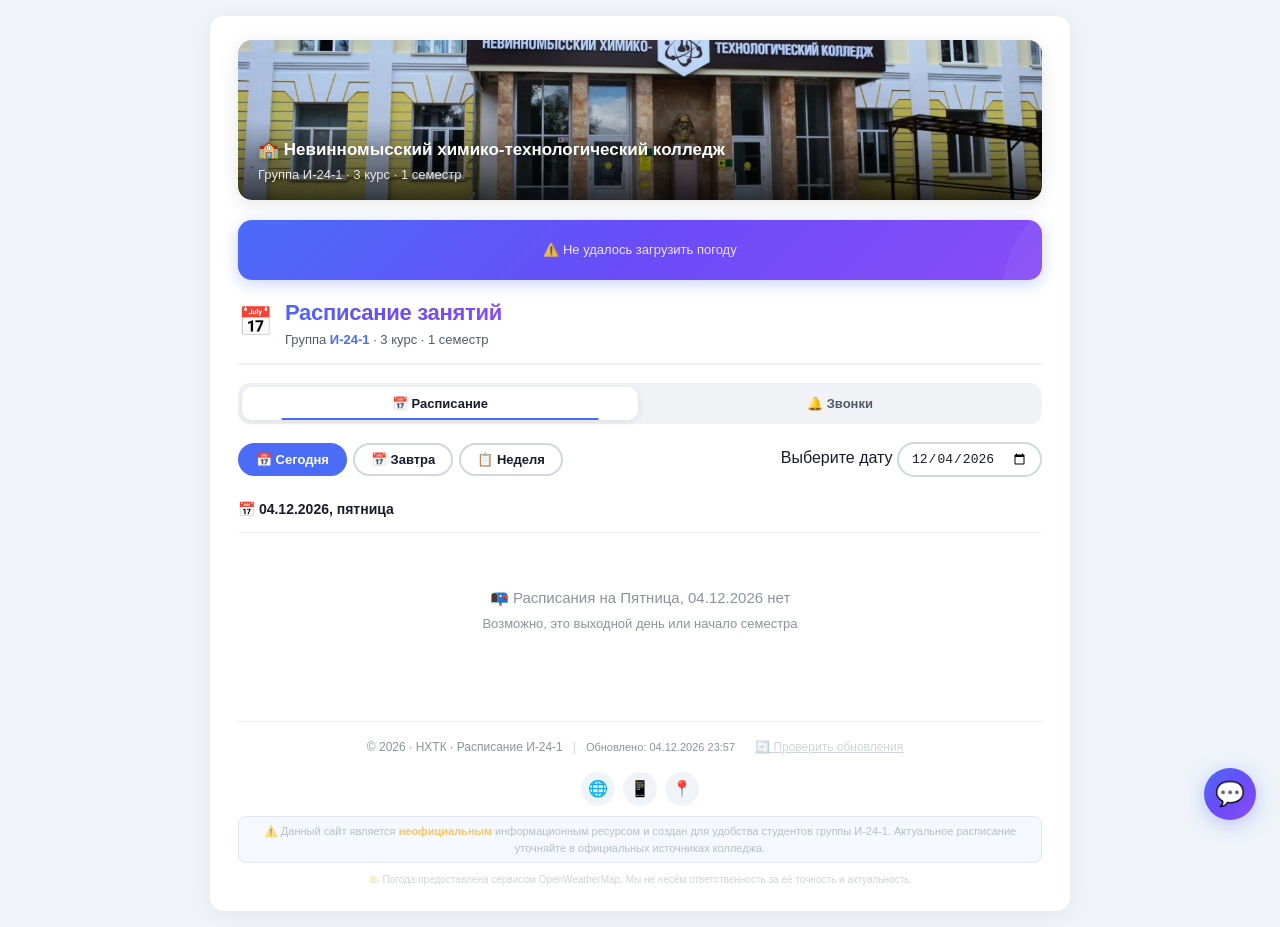
<file: index.html>
<!DOCTYPE html>
<html lang="ru">
<head>
    <meta charset="UTF-8">
    <meta name="viewport" content="width=device-width, initial-scale=1.0, maximum-scale=1.5, user-scalable=yes">
    <title>📅 Расписание И-24-1</title>
    <meta name="description" content="Актуальное расписание занятий для группы И-24-1">
    
    <meta http-equiv="Content-Security-Policy" content="upgrade-insecure-requests">
    
    <!-- ===== PWA ===== -->
    <link rel="manifest" href="manifest.json">
    <meta name="mobile-web-app-capable" content="yes">
    <meta name="apple-mobile-web-app-capable" content="yes">
    <meta name="apple-mobile-web-app-status-bar-style" content="black-translucent">
    <meta name="apple-mobile-web-app-title" content="Расписание И-24-1">
    <link rel="apple-touch-icon" href="logo.png">
    <meta name="theme-color" content="#4a6cf7">
    
    <style>
        /* ============================================
           ВСЕ СТИЛИ
           ============================================ */
        * {
            margin: 0;
            padding: 0;
            box-sizing: border-box;
        }

        :root {
            --primary: #4a6cf7;
            --primary-dark: #3a56d4;
            --primary-light: #eef3ff;
            --primary-gradient: linear-gradient(135deg, #4a6cf7 0%, #6a4cf7 50%, #8a4cf7 100%);
            --bg: #f0f4f9;
            --white: #ffffff;
            --text: #1a1a2e;
            --text-secondary: #4f5b69;
            --text-muted: #8b949e;
            --border: #d0d7de;
            --shadow: 0 4px 20px rgba(0, 0, 0, 0.06);
            --shadow-hover: 0 8px 30px rgba(74, 108, 247, 0.15);
            --radius: 14px;
            --transition: 0.4s cubic-bezier(0.4, 0, 0.2, 1);
        }

        html { scroll-behavior: smooth; }

        body {
            font-family: -apple-system, 'Segoe UI', Roboto, 'Helvetica Neue', Arial, sans-serif;
            background: var(--bg);
            padding: 16px;
            min-height: 100vh;
            color: var(--text);
            line-height: 1.5;
            opacity: 0;
            animation: bodyFadeIn 0.8s ease forwards;
        }

        @keyframes bodyFadeIn {
            from { opacity: 0; }
            to { opacity: 1; }
        }

        .container {
            max-width: 860px;
            margin: 0 auto;
            background: var(--white);
            border-radius: var(--radius);
            padding: 24px 28px;
            box-shadow: var(--shadow);
            transition: padding 0.3s ease;
            animation: containerSlideUp 0.6s cubic-bezier(0.4, 0, 0.2, 1) forwards;
            opacity: 0;
            transform: translateY(30px);
        }

        @keyframes containerSlideUp {
            from { opacity: 0; transform: translateY(30px); }
            to { opacity: 1; transform: translateY(0); }
        }

        /* ===== СКРОЛЛ ===== */
        ::-webkit-scrollbar { width: 8px; height: 8px; }
        ::-webkit-scrollbar-track { background: var(--bg); border-radius: 10px; }
        ::-webkit-scrollbar-thumb { background: var(--primary); border-radius: 10px; }
        ::-webkit-scrollbar-thumb:hover { background: var(--primary-dark); }
        @media (max-width: 768px) {
            ::-webkit-scrollbar { width: 12px; height: 12px; }
            ::-webkit-scrollbar-thumb { border: 3px solid var(--bg); }
        }

        /* ===== СКЕЛЕТОН ===== */
        .skeleton {
            animation: skeletonPulse 1.5s ease-in-out infinite;
            background: linear-gradient(90deg, #e9ecf0 25%, #f0f2f5 50%, #e9ecf0 75%);
            background-size: 200% 100%;
            border-radius: 8px;
        }

        @keyframes skeletonPulse {
            0% { background-position: 200% 0; }
            100% { background-position: -200% 0; }
        }

        .skeleton-day {
            background: var(--primary-light);
            border-radius: 12px;
            padding: 16px 20px;
            margin-bottom: 14px;
            border-left: 4px solid var(--border);
        }

        .skeleton-title {
            height: 20px;
            width: 200px;
            margin-bottom: 12px;
            background: linear-gradient(90deg, #d0d7de 25%, #e9ecf0 50%, #d0d7de 75%);
            background-size: 200% 100%;
            animation: skeletonPulse 1.5s ease-in-out infinite;
            border-radius: 4px;
        }

        .skeleton-pair {
            display: flex;
            flex-wrap: wrap;
            align-items: center;
            gap: 12px;
            padding: 8px 0;
            border-bottom: 1px solid #f0f2f5;
        }
        .skeleton-pair:last-child { border-bottom: none; }

        .skeleton-number {
            height: 16px;
            width: 60px;
            background: linear-gradient(90deg, #d0d7de 25%, #e9ecf0 50%, #d0d7de 75%);
            background-size: 200% 100%;
            animation: skeletonPulse 1.5s ease-in-out infinite;
            border-radius: 4px;
        }

        .skeleton-subject {
            height: 16px;
            width: 180px;
            background: linear-gradient(90deg, #d0d7de 25%, #e9ecf0 50%, #d0d7de 75%);
            background-size: 200% 100%;
            animation: skeletonPulse 1.5s ease-in-out infinite;
            border-radius: 4px;
            flex: 1;
        }

        .skeleton-meta {
            height: 14px;
            width: 100px;
            background: linear-gradient(90deg, #d0d7de 25%, #e9ecf0 50%, #d0d7de 75%);
            background-size: 200% 100%;
            animation: skeletonPulse 1.5s ease-in-out infinite;
            border-radius: 4px;
        }

        .skeleton-loader {
            display: flex;
            flex-direction: column;
            gap: 14px;
            padding: 20px 0;
        }
        .skeleton-loader.hidden { display: none; }

        /* ===== БАННЕР ===== */
        .college-banner {
            position: relative;
            width: 100%;
            border-radius: var(--radius);
            overflow: hidden;
            margin-bottom: 20px;
            box-shadow: 0 4px 20px rgba(0, 0, 0, 0.1);
            animation: bannerReveal 0.8s cubic-bezier(0.4, 0, 0.2, 1) forwards;
            opacity: 0;
            transform: scale(0.98);
        }

        @keyframes bannerReveal {
            from { opacity: 0; transform: scale(0.98); }
            to { opacity: 1; transform: scale(1); }
        }

        .college-photo {
            width: 100%;
            height: 160px;
            object-fit: cover;
            display: block;
            transition: transform 0.6s cubic-bezier(0.4, 0, 0.2, 1);
        }

        .college-banner:hover .college-photo { transform: scale(1.05); }

        .banner-overlay {
            position: absolute;
            bottom: 0;
            left: 0;
            right: 0;
            padding: 16px 20px;
            background: linear-gradient(to top, rgba(0, 0, 0, 0.7) 0%, rgba(0, 0, 0, 0) 100%);
            border-radius: 0 0 var(--radius) var(--radius);
            animation: overlayFadeIn 1s ease 0.3s forwards;
            opacity: 0;
        }

        @keyframes overlayFadeIn {
            from { opacity: 0; transform: translateY(10px); }
            to { opacity: 1; transform: translateY(0); }
        }

        .banner-text h2 {
            font-size: 17px;
            font-weight: 700;
            color: white;
            margin: 0;
            text-shadow: 0 2px 8px rgba(0, 0, 0, 0.3);
        }

        .banner-text p {
            font-size: 13px;
            color: rgba(255, 255, 255, 0.85);
            margin: 2px 0 0 0;
            text-shadow: 0 2px 4px rgba(0, 0, 0, 0.3);
        }

        /* ===== ПОГОДА ===== */
        .weather-widget {
            background: var(--primary-gradient);
            border-radius: var(--radius);
            padding: 14px 20px;
            margin-bottom: 16px;
            color: white;
            box-shadow: 0 4px 16px rgba(74, 108, 247, 0.3);
            transition: all var(--transition);
            position: relative;
            overflow: hidden;
            animation: weatherSlide 0.6s ease 0.2s forwards;
            opacity: 0;
            transform: translateY(20px);
        }

        @keyframes weatherSlide {
            from { opacity: 0; transform: translateY(20px); }
            to { opacity: 1; transform: translateY(0); }
        }

        .weather-widget::before {
            content: '';
            position: absolute;
            top: -50%;
            right: -20%;
            width: 200px;
            height: 200px;
            background: rgba(255, 255, 255, 0.05);
            border-radius: 50%;
            pointer-events: none;
            animation: weatherGlow 6s ease-in-out infinite alternate;
        }

        @keyframes weatherGlow {
            0% { transform: translate(0, 0) scale(1); }
            100% { transform: translate(-20px, 20px) scale(1.2); }
        }

        .weather-widget:hover {
            transform: translateY(-2px);
            box-shadow: 0 6px 24px rgba(74, 108, 247, 0.4);
        }

        .weather-content {
            display: flex;
            align-items: center;
            justify-content: space-between;
            gap: 12px;
            position: relative;
            z-index: 1;
            flex-wrap: wrap;
        }

        .weather-main {
            display: flex;
            align-items: center;
            gap: 14px;
            animation: weatherPop 0.5s ease 0.4s forwards;
            opacity: 0;
        }

        @keyframes weatherPop {
            from { opacity: 0; transform: scale(0.9); }
            to { opacity: 1; transform: scale(1); }
        }

        .weather-icon {
            font-size: 36px;
            line-height: 1;
            filter: drop-shadow(0 2px 8px rgba(0, 0, 0, 0.15));
            animation: iconFloat 3s ease-in-out infinite;
        }

        @keyframes iconFloat {
            0%, 100% { transform: translateY(0); }
            50% { transform: translateY(-4px); }
        }

        .weather-info { display: flex; flex-direction: column; }
        .weather-temp { font-size: 26px; font-weight: 700; line-height: 1.1; }
        .weather-desc { font-size: 13px; opacity: 0.85; text-transform: capitalize; }
        .weather-feels { font-size: 12px; opacity: 0.7; }
        .weather-city { font-size: 12px; opacity: 0.7; margin-top: 2px; }

        .weather-divider {
            width: 1px;
            height: 36px;
            background: rgba(255, 255, 255, 0.25);
            animation: dividerGrow 0.6s ease 0.5s forwards;
            transform: scaleY(0);
        }

        @keyframes dividerGrow {
            from { transform: scaleY(0); }
            to { transform: scaleY(1); }
        }

        .weather-tomorrow {
            display: flex;
            align-items: center;
            gap: 8px;
            background: rgba(255, 255, 255, 0.12);
            padding: 6px 14px;
            border-radius: 30px;
            backdrop-filter: blur(4px);
            animation: tomorrowSlide 0.5s ease 0.6s forwards;
            opacity: 0;
            transform: translateX(10px);
        }

        @keyframes tomorrowSlide {
            from { opacity: 0; transform: translateX(10px); }
            to { opacity: 1; transform: translateX(0); }
        }

        .weather-tomorrow-label { font-size: 11px; font-weight: 600; text-transform: uppercase; opacity: 0.7; letter-spacing: 0.5px; }
        .weather-tomorrow-icon { font-size: 22px; }
        .weather-tomorrow-temp { font-size: 16px; font-weight: 600; }
        .weather-tomorrow-desc { font-size: 11px; opacity: 0.8; }

        .weather-loading {
            display: flex;
            align-items: center;
            justify-content: center;
            gap: 6px;
            padding: 8px 0;
        }

        .weather-loading .loader-dot {
            width: 8px;
            height: 8px;
            background: rgba(255, 255, 255, 0.5);
            border-radius: 50%;
            animation: pulseDot 1.2s ease-in-out infinite;
        }
        .weather-loading .loader-dot:nth-child(2) { animation-delay: 0.2s; }
        .weather-loading .loader-dot:nth-child(3) { animation-delay: 0.4s; }

        @keyframes pulseDot {
            0%, 100% { opacity: 0.3; transform: scale(0.8); }
            50% { opacity: 1; transform: scale(1.2); }
        }

        .weather-error { text-align: center; padding: 6px 0; font-size: 13px; opacity: 0.85; }

        /* ===== PWA БАННЕР ===== */
        .install-banner {
            position: fixed;
            bottom: 0;
            left: 0;
            right: 0;
            background: var(--white);
            border-top: 2px solid var(--primary);
            box-shadow: 0 -4px 20px rgba(0, 0, 0, 0.1);
            padding: 12px 16px;
            z-index: 9999;
            animation: bannerSlideUp 0.5s cubic-bezier(0.4, 0, 0.2, 1) forwards;
            transform: translateY(100%);
        }

        @keyframes bannerSlideUp {
            from { transform: translateY(100%); }
            to { transform: translateY(0); }
        }

        .install-banner-content {
            display: flex;
            align-items: center;
            gap: 12px;
            max-width: 600px;
            margin: 0 auto;
        }

        .install-icon { font-size: 32px; flex-shrink: 0; }
        .install-text { display: flex; flex-direction: column; flex: 1; }
        .install-text strong { font-size: 14px; color: var(--text); }
        .install-text span { font-size: 12px; color: var(--text-secondary); }

        .install-btn {
            padding: 8px 20px;
            background: var(--primary);
            color: white;
            border: none;
            border-radius: 30px;
            font-size: 13px;
            font-weight: 600;
            cursor: pointer;
            transition: all var(--transition);
            flex-shrink: 0;
        }

        .install-btn:hover {
            background: var(--primary-dark);
            transform: scale(0.97);
            box-shadow: 0 4px 16px rgba(74, 108, 247, 0.3);
        }

        .install-close {
            background: none;
            border: none;
            font-size: 18px;
            color: var(--text-muted);
            cursor: pointer;
            padding: 4px 8px;
            flex-shrink: 0;
            transition: all var(--transition);
        }
        .install-close:hover { color: var(--text); transform: rotate(90deg); }

        /* ===== ШАПКА ===== */
        .header {
            border-bottom: 2px solid #f0f2f5;
            padding-bottom: 14px;
            margin-bottom: 18px;
            animation: headerSlide 0.5s ease 0.1s forwards;
            opacity: 0;
            transform: translateY(-10px);
        }

        @keyframes headerSlide {
            from { opacity: 0; transform: translateY(-10px); }
            to { opacity: 1; transform: translateY(0); }
        }

        .header-content {
            display: flex;
            justify-content: space-between;
            align-items: center;
            flex-wrap: wrap;
            gap: 10px;
        }

        .header-left { display: flex; align-items: center; gap: 12px; }
        .header-icon { font-size: 28px; line-height: 1; transition: all var(--transition); }
        .header-icon:hover { transform: rotate(-15deg) scale(1.1); }

        .header h1 {
            font-size: 22px;
            font-weight: 700;
            color: var(--text);
            letter-spacing: -0.3px;
            background: var(--primary-gradient);
            -webkit-background-clip: text;
            -webkit-text-fill-color: transparent;
            background-clip: text;
        }

        .subtitle {
            color: var(--text-secondary);
            font-size: 13px;
            margin-top: 1px;
        }
        .subtitle strong { color: var(--primary); font-weight: 600; }

        /* ===== ВКЛАДКИ ===== */
        .tabs {
            display: flex;
            gap: 4px;
            margin-bottom: 18px;
            background: #f0f2f5;
            padding: 4px;
            border-radius: 12px;
            animation: tabsSlide 0.5s ease 0.15s forwards;
            opacity: 0;
            transform: translateY(-10px);
        }

        @keyframes tabsSlide {
            from { opacity: 0; transform: translateY(-10px); }
            to { opacity: 1; transform: translateY(0); }
        }

        .tab {
            flex: 1;
            padding: 9px 14px;
            border: none;
            border-radius: 10px;
            font-size: 13px;
            font-weight: 600;
            cursor: pointer;
            transition: all var(--transition);
            background: transparent;
            color: var(--text-secondary);
            position: relative;
            overflow: hidden;
        }

        .tab::after {
            content: '';
            position: absolute;
            bottom: 0;
            left: 50%;
            width: 0;
            height: 2px;
            background: var(--primary);
            transition: all var(--transition);
            transform: translateX(-50%);
        }
        .tab:hover::after { width: 60%; }
        .tab.active::after { width: 80%; }
        .tab:hover { color: var(--text); transform: translateY(-2px); }
        .tab.active {
            background: var(--white);
            color: var(--text);
            box-shadow: 0 2px 8px rgba(0, 0, 0, 0.08);
        }
        .tab:active { transform: scale(0.95); }

        /* ===== ПЕРЕХОД МЕЖДУ ВКЛАДКАМИ ===== */
        .tab-content {
            display: none;
            opacity: 0;
            transform: translateY(20px) scale(0.97);
            transition: all 0.4s cubic-bezier(0.4, 0, 0.2, 1);
        }
        .tab-content.active {
            display: block;
            animation: tabSlideIn 0.5s cubic-bezier(0.4, 0, 0.2, 1) forwards;
        }

        @keyframes tabSlideIn {
            0% { opacity: 0; transform: translateY(20px) scale(0.97); }
            100% { opacity: 1; transform: translateY(0) scale(1); }
        }

        .tab-content.exit {
            animation: tabSlideOut 0.3s cubic-bezier(0.4, 0, 0.2, 1) forwards;
        }

        @keyframes tabSlideOut {
            0% { opacity: 1; transform: translateY(0) scale(1); }
            100% { opacity: 0; transform: translateY(-20px) scale(0.97); }
        }

        .tab-title { font-size: 18px; color: var(--text); margin-bottom: 14px; display: flex; align-items: center; gap: 8px; }

        /* ===== УПРАВЛЕНИЕ ===== */
        .controls {
            display: flex;
            flex-wrap: wrap;
            gap: 6px;
            margin-bottom: 14px;
            align-items: center;
        }

        .controls .btn {
            padding: 7px 16px;
            border: 2px solid var(--border);
            border-radius: 30px;
            font-size: 13px;
            font-weight: 600;
            cursor: pointer;
            transition: all var(--transition);
            background: var(--white);
            color: var(--text);
            white-space: nowrap;
            position: relative;
            overflow: hidden;
        }

        .controls .btn::before {
            content: '';
            position: absolute;
            top: 0;
            left: -100%;
            width: 100%;
            height: 100%;
            background: var(--primary-gradient);
            opacity: 0.1;
            transition: all var(--transition);
        }
        .controls .btn:hover::before { left: 0; }
        .controls .btn:hover {
            transform: translateY(-2px);
            box-shadow: 0 4px 16px rgba(74, 108, 247, 0.15);
            border-color: var(--primary);
        }
        .controls .btn:active { transform: scale(0.97); }

        .controls .btn-primary {
            background: var(--primary);
            color: white;
            border-color: var(--primary);
        }
        .controls .btn-primary:hover {
            background: var(--primary-dark);
            border-color: var(--primary-dark);
            box-shadow: 0 4px 20px rgba(74, 108, 247, 0.3);
        }

        .controls .btn-outline { border-color: var(--border); }
        .controls .btn-outline:hover { border-color: var(--primary); color: var(--primary); }

        .date-picker-wrapper { margin-left: auto; }

        .controls input[type="date"] {
            padding: 7px 12px;
            border: 2px solid var(--border);
            border-radius: 30px;
            font-size: 13px;
            background: var(--white);
            cursor: pointer;
            transition: all var(--transition);
            color: var(--text);
        }
        .controls input[type="date"]:hover { border-color: var(--primary); }
        .controls input[type="date"]:focus {
            border-color: var(--primary);
            outline: none;
            box-shadow: 0 0 0 3px rgba(74, 108, 247, 0.15);
        }

        /* ===== ИНФОРМАЦИОННАЯ ПОЛОСА ===== */
        .info-bar {
            display: flex;
            justify-content: space-between;
            flex-wrap: wrap;
            gap: 8px 16px;
            padding: 8px 0 12px 0;
            font-size: 14px;
            color: var(--text-secondary);
            border-bottom: 1px solid #f0f2f5;
            margin-bottom: 14px;
            animation: infoSlide 0.5s ease 0.2s forwards;
            opacity: 0;
            transform: translateY(-10px);
        }

        @keyframes infoSlide {
            from { opacity: 0; transform: translateY(-10px); }
            to { opacity: 1; transform: translateY(0); }
        }

        .info-bar span { display: flex; align-items: center; gap: 4px; }
        .info-bar #currentDate { font-weight: 600; color: var(--text); }

        /* ===== РАСПИСАНИЕ ===== */
        #scheduleContainer { min-height: 150px; transition: all var(--transition); }
        #scheduleContainer.fade-out {
            opacity: 0;
            transform: translateY(-10px) scale(0.98);
        }
        #scheduleContent { display: none; }
        #scheduleContent.fade-in {
            animation: dateFadeIn 0.5s cubic-bezier(0.4, 0, 0.2, 1) forwards;
        }

        @keyframes dateFadeIn {
            0% { opacity: 0; transform: translateY(20px) scale(0.95); }
            100% { opacity: 1; transform: translateY(0) scale(1); }
        }

        .day-schedule {
            background: var(--primary-light);
            border-radius: 12px;
            padding: 16px 20px;
            margin-bottom: 14px;
            border-left: 4px solid var(--primary);
            transition: all var(--transition);
        }
        .day-schedule:hover {
            transform: translateX(4px);
            box-shadow: var(--shadow-hover);
        }

        .day-title {
            font-weight: 700;
            font-size: 16px;
            color: var(--text);
            margin-bottom: 10px;
            display: flex;
            align-items: center;
            gap: 8px;
            flex-wrap: wrap;
        }

        .day-title .title-icon { animation: iconFloat 3s ease-in-out infinite; display: inline-block; }
        .day-title .date-badge {
            font-size: 12px;
            font-weight: 500;
            color: var(--text-secondary);
            background: var(--white);
            padding: 2px 12px;
            border-radius: 30px;
            opacity: 0.8;
        }

        /* ===== ПАРЫ ===== */
        .pair-group {
            background: white;
            border-radius: 8px;
            padding: 10px 14px;
            margin-bottom: 6px;
            border: 1px solid #e9ecf0;
            transition: all var(--transition);
        }
        .pair-group:hover {
            border-color: var(--primary);
            box-shadow: 0 2px 12px rgba(74, 108, 247, 0.08);
            transform: translateX(4px);
        }

        .pair-group-header {
            display: flex;
            align-items: center;
            gap: 10px;
            flex-wrap: wrap;
            padding-bottom: 4px;
            margin-bottom: 4px;
            border-bottom: 1px dashed #e9ecf0;
        }
        .pair-group-header .pair-number { font-weight: 700; color: var(--primary); font-size: 14px; }
        .pair-group-header .pair-time { font-size: 13px; color: var(--text-secondary); }

        .pair-item {
            display: flex;
            flex-wrap: wrap;
            align-items: center;
            gap: 4px 12px;
            padding: 5px 0;
            border-bottom: 1px solid #f0f2f5;
            transition: all var(--transition);
        }
        .pair-item:last-child { border-bottom: none; padding-bottom: 0; }
        .pair-item:hover {
            padding-left: 8px;
            background: rgba(74, 108, 247, 0.03);
            border-radius: 4px;
        }

        .pair-subject {
            font-weight: 500;
            color: var(--text);
            font-size: 14px;
            flex: 1;
            min-width: 80px;
            display: flex;
            align-items: center;
            gap: 4px;
        }
        .pair-subject .subject-icon { font-size: 16px; flex-shrink: 0; transition: all var(--transition); }
        .pair-item:hover .subject-icon { transform: scale(1.2); }

        .pair-meta {
            display: flex;
            flex-wrap: wrap;
            gap: 3px 10px;
            align-items: center;
            font-size: 12px;
            color: var(--text-secondary);
        }
        .pair-meta .teacher { color: var(--text-secondary); transition: all var(--transition); }
        .pair-item:hover .teacher { color: var(--primary); }
        .pair-meta .room {
            background: var(--primary-light);
            color: var(--primary);
            padding: 1px 8px;
            border-radius: 30px;
            font-size: 11px;
            transition: all var(--transition);
        }
        .pair-item:hover .room { background: var(--primary); color: white; }
        .pair-meta .building {
            background: #f0f2f5;
            color: var(--text-secondary);
            padding: 1px 8px;
            border-radius: 30px;
            font-size: 11px;
        }

        .no-schedule {
            text-align: center;
            color: var(--text-muted);
            padding: 40px 20px;
            font-size: 15px;
            animation: noSchedulePulse 2s ease-in-out infinite;
        }

        @keyframes noSchedulePulse {
            0%, 100% { opacity: 0.6; }
            50% { opacity: 1; }
        }

        .no-schedule small { display: block; margin-top: 4px; font-size: 13px; }

        /* ===== ЗВОНКИ ===== */
        .calls-container { animation: tabSlideIn 0.5s cubic-bezier(0.4, 0, 0.2, 1) forwards; }

        .calls-header-banner {
            display: flex;
            align-items: center;
            gap: 14px;
            padding: 16px 20px;
            background: var(--primary-gradient);
            border-radius: 12px;
            color: white;
            margin-bottom: 20px;
            box-shadow: 0 4px 16px rgba(74, 108, 247, 0.25);
            animation: callsBanner 0.6s ease forwards;
            opacity: 0;
            transform: scale(0.98);
        }

        @keyframes callsBanner {
            from { opacity: 0; transform: scale(0.98); }
            to { opacity: 1; transform: scale(1); }
        }

        .calls-header-banner .banner-icon {
            font-size: 28px;
            background: rgba(255, 255, 255, 0.15);
            padding: 8px;
            border-radius: 50%;
            width: 48px;
            height: 48px;
            display: flex;
            align-items: center;
            justify-content: center;
            animation: iconFloat 3s ease-in-out infinite;
        }
        .calls-header-banner h3 { font-size: 17px; font-weight: 700; margin: 0; }
        .calls-header-banner p { font-size: 12px; opacity: 0.85; margin: 1px 0 0 0; }

        .calls-section {
            margin-bottom: 16px;
            animation: callsSection 0.5s ease forwards;
            opacity: 0;
            transform: translateY(10px);
        }
        .calls-section:nth-child(1) { animation-delay: 0.05s; }
        .calls-section:nth-child(2) { animation-delay: 0.1s; }
        .calls-section:nth-child(3) { animation-delay: 0.15s; }

        @keyframes callsSection {
            from { opacity: 0; transform: translateY(10px); }
            to { opacity: 1; transform: translateY(0); }
        }

        .calls-section-header {
            display: flex;
            align-items: center;
            gap: 8px;
            margin-bottom: 10px;
            padding: 0 2px;
        }
        .calls-section-header .section-icon { font-size: 18px; }
        .calls-section-header .section-label { font-size: 14px; font-weight: 600; color: var(--text); }
        .calls-section-header::after {
            content: '';
            flex: 1;
            height: 2px;
            background: linear-gradient(to right, var(--border), transparent);
            margin-left: 6px;
        }

        .calls-grid {
            display: grid;
            grid-template-columns: repeat(auto-fill, minmax(220px, 1fr));
            gap: 10px;
        }

        .call-card {
            display: flex;
            align-items: center;
            gap: 12px;
            padding: 12px 16px;
            background: var(--white);
            border-radius: 10px;
            border: 1px solid var(--border);
            box-shadow: 0 2px 6px rgba(0, 0, 0, 0.04);
            transition: all var(--transition);
            animation: callCard 0.4s ease forwards;
            opacity: 0;
            transform: translateY(10px);
        }
        .call-card:nth-child(1) { animation-delay: 0.05s; }
        .call-card:nth-child(2) { animation-delay: 0.1s; }
        .call-card:nth-child(3) { animation-delay: 0.15s; }
        .call-card:nth-child(4) { animation-delay: 0.2s; }

        @keyframes callCard {
            from { opacity: 0; transform: translateY(10px); }
            to { opacity: 1; transform: translateY(0); }
        }

        .call-card:hover {
            transform: translateY(-3px) scale(1.02);
            box-shadow: 0 8px 24px rgba(74, 108, 247, 0.1);
            border-color: var(--primary);
        }

        .call-card-number {
            display: flex;
            flex-direction: column;
            align-items: center;
            min-width: 40px;
            padding-right: 10px;
            border-right: 2px solid #f0f2f5;
            transition: all var(--transition);
        }
        .call-card:hover .call-card-number { border-right-color: var(--primary); }
        .call-card-number .pair-emoji { font-size: 16px; }
        .call-card-number .pair-number { font-size: 18px; font-weight: 700; color: var(--primary); line-height: 1.1; }

        .call-card-time {
            display: flex;
            align-items: center;
            gap: 6px;
            flex: 1;
        }
        .call-card-time .time-block { display: flex; flex-direction: column; align-items: center; }
        .call-card-time .time-label { font-size: 9px; text-transform: uppercase; color: var(--text-muted); letter-spacing: 0.3px; font-weight: 600; }
        .call-card-time .time-value { font-size: 14px; font-weight: 600; color: var(--text); }
        .call-card-time .time-divider { color: var(--text-muted); font-weight: 300; font-size: 14px; padding: 0 2px; }

        .call-card-break {
            display: flex;
            flex-direction: column;
            align-items: center;
            min-width: 44px;
            padding-left: 10px;
            border-left: 2px solid #f0f2f5;
            transition: all var(--transition);
        }
        .call-card:hover .call-card-break { border-left-color: var(--primary); }
        .call-card-break .break-icon { font-size: 12px; }
        .call-card-break .break-value { font-size: 12px; font-weight: 600; color: var(--text-secondary); }

        .calls-footer-info {
            display: flex;
            justify-content: center;
            gap: 16px;
            flex-wrap: wrap;
            padding: 12px 16px;
            margin-top: 6px;
            background: var(--primary-light);
            border-radius: 10px;
            font-size: 12px;
            color: var(--text-secondary);
            border: 1px solid var(--border);
            animation: footerInfo 0.5s ease 0.3s forwards;
            opacity: 0;
            transform: translateY(10px);
        }

        @keyframes footerInfo {
            from { opacity: 0; transform: translateY(10px); }
            to { opacity: 1; transform: translateY(0); }
        }

        .calls-footer-info span { display: flex; align-items: center; gap: 4px; }

        /* ===== КНОПКИ ===== */
        .back-to-top {
            position: fixed;
            bottom: 24px;
            right: 24px;
            width: 44px;
            height: 44px;
            background: var(--primary-gradient);
            color: white;
            border: none;
            border-radius: 50%;
            font-size: 20px;
            font-weight: 700;
            cursor: pointer;
            box-shadow: 0 4px 16px rgba(74, 108, 247, 0.35);
            transition: all var(--transition);
            opacity: 0;
            visibility: hidden;
            transform: translateY(16px) scale(0.8);
            z-index: 1000;
            display: flex;
            align-items: center;
            justify-content: center;
        }
        .back-to-top.visible { opacity: 1; visibility: visible; transform: translateY(0) scale(1); }
        .back-to-top:hover { transform: translateY(-3px) scale(1.05); box-shadow: 0 6px 24px rgba(74, 108, 247, 0.45); }
        .back-to-top:active { transform: scale(0.9); }

        .feedback-btn {
            position: fixed;
            bottom: 80px;
            right: 24px;
            width: 52px;
            height: 52px;
            background: var(--primary-gradient);
            color: white;
            border: none;
            border-radius: 50%;
            font-size: 24px;
            cursor: pointer;
            box-shadow: 0 4px 20px rgba(74, 108, 247, 0.35);
            transition: all var(--transition);
            z-index: 999;
            display: flex;
            align-items: center;
            justify-content: center;
            text-decoration: none;
            animation: feedbackPulse 2s ease-in-out infinite;
        }

        @keyframes feedbackPulse {
            0%, 100% { transform: scale(1); }
            50% { transform: scale(1.05); }
        }

        .feedback-btn:hover { transform: scale(1.1); box-shadow: 0 6px 30px rgba(74, 108, 247, 0.5); }
        .feedback-btn:active { transform: scale(0.95); }

        /* ===== БАННЕР УВЕДОМЛЕНИЙ ===== */
        .notification-banner {
            position: fixed;
            bottom: 140px;
            left: 50%;
            transform: translateX(-50%);
            background: var(--white);
            border-radius: 14px;
            box-shadow: 0 8px 30px rgba(0, 0, 0, 0.15);
            padding: 14px 20px;
            z-index: 9998;
            max-width: 440px;
            width: 90%;
            border: 2px solid var(--primary);
            animation: bannerSlideUp 0.4s cubic-bezier(0.4, 0, 0.2, 1);
        }

        .notification-banner-content {
            display: flex;
            align-items: center;
            gap: 12px;
        }
        .notification-banner-content span:first-child { font-size: 28px; }
        .notification-banner-content div { flex: 1; }
        .notification-banner-content strong { display: block; font-size: 14px; color: var(--text); }
        .notification-banner-content span:last-child { font-size: 12px; color: var(--text-secondary); }
        .notification-banner-content .btn { padding: 6px 16px; font-size: 12px; white-space: nowrap; }

        .notification-close {
            background: none;
            border: none;
            font-size: 18px;
            color: var(--text-muted);
            cursor: pointer;
            padding: 4px;
            transition: all var(--transition);
        }
        .notification-close:hover { color: var(--text); transform: rotate(90deg); }

        /* ===== МИНИ-КНОПКИ В ПОДВАЛЕ ===== */
        .footer-links {
            display: flex;
            justify-content: center;
            align-items: center;
            gap: 8px;
            padding: 8px 0 4px 0;
            flex-wrap: wrap;
        }

        .footer-link {
            display: flex;
            align-items: center;
            justify-content: center;
            width: 34px;
            height: 34px;
            font-size: 16px;
            text-decoration: none;
            color: var(--text-muted);
            background: var(--bg);
            border-radius: 50%;
            transition: all var(--transition);
            border: 1px solid transparent;
        }

        .footer-link:hover {
            color: var(--primary);
            background: var(--primary-light);
            border-color: var(--primary);
            transform: translateY(-2px) scale(1.05);
            box-shadow: 0 4px 12px rgba(74, 108, 247, 0.15);
        }

        .footer-link:active {
            transform: scale(0.92);
        }

        /* ===== ПОДВАЛ ===== */
        .footer {
            margin-top: 24px;
            padding-top: 14px;
            border-top: 1px solid #e9ecf0;
            display: flex;
            flex-direction: column;
            align-items: center;
            gap: 6px;
            font-size: 12px;
            color: var(--text-muted);
            animation: footerSlide 0.5s ease 0.3s forwards;
            opacity: 0;
            transform: translateY(10px);
        }

        @keyframes footerSlide {
            from { opacity: 0; transform: translateY(10px); }
            to { opacity: 1; transform: translateY(0); }
        }

        .footer-main { display: flex; justify-content: center; align-items: center; gap: 10px; flex-wrap: wrap; }
        .footer-separator { color: #d0d7de; }
        .update-time { color: var(--text-muted); font-size: 11px; }

        .disclaimer {
            width: 100%;
            text-align: center;
            font-size: 11px;
            color: var(--text-muted);
            opacity: 0.6;
            padding: 6px 10px;
            background: var(--primary-light);
            border-radius: 8px;
            border: 1px solid var(--border);
            line-height: 1.5;
            transition: all var(--transition);
        }
        .disclaimer strong { color: #f59f00; font-weight: 700; }
        .disclaimer:hover { opacity: 0.9; transform: scale(1.01); }

        .weather-disclaimer {
            width: 100%;
            text-align: center;
            font-size: 10px;
            color: var(--text-muted);
            opacity: 0.4;
            padding-top: 4px;
            line-height: 1.4;
            transition: all var(--transition);
        }
        .weather-disclaimer:hover { opacity: 0.7; }

        /* ===== УВЕДОМЛЕНИЕ ОБ ОБНОВЛЕНИИ ===== */
        .update-notification {
            position: fixed;
            top: 0;
            left: 0;
            right: 0;
            background: var(--primary-gradient);
            color: white;
            padding: 12px 16px;
            z-index: 99999;
            box-shadow: 0 4px 20px rgba(0, 0, 0, 0.2);
            animation: slideDown 0.4s cubic-bezier(0.4, 0, 0.2, 1);
            transition: opacity 0.5s ease;
        }

        @keyframes slideDown {
            from { transform: translateY(-100%); opacity: 0; }
            to { transform: translateY(0); opacity: 1; }
        }

        .update-content {
            display: flex;
            align-items: center;
            justify-content: center;
            gap: 12px;
            max-width: 600px;
            margin: 0 auto;
            flex-wrap: wrap;
        }
        .update-content span { font-size: 14px; font-weight: 500; }

        .update-btn {
            padding: 6px 20px;
            background: white;
            color: var(--primary);
            border: none;
            border-radius: 30px;
            font-weight: 600;
            font-size: 13px;
            cursor: pointer;
            transition: all var(--transition);
        }
        .update-btn:hover { transform: scale(0.97); opacity: 0.9; box-shadow: 0 4px 16px rgba(0, 0, 0, 0.15); }

        .update-close {
            background: none;
            border: none;
            color: white;
            font-size: 18px;
            cursor: pointer;
            opacity: 0.7;
            padding: 0 4px;
            transition: all var(--transition);
        }
        .update-close:hover { opacity: 1; transform: rotate(90deg); }

        .update-status {
            position: fixed;
            top: 60px;
            left: 50%;
            transform: translateX(-50%);
            background: var(--text);
            color: white;
            padding: 10px 24px;
            border-radius: 30px;
            font-size: 14px;
            z-index: 99998;
            animation: fadeIn 0.3s ease;
            box-shadow: 0 4px 20px rgba(0, 0, 0, 0.2);
        }

        .update-manual-btn {
            background: none;
            border: none;
            color: var(--text-muted);
            font-size: 12px;
            cursor: pointer;
            padding: 4px 10px;
            transition: all var(--transition);
            opacity: 0.4;
            text-decoration: underline;
        }
        .update-manual-btn:hover { opacity: 1; color: var(--primary); transform: scale(1.05); }

        @keyframes fadeIn {
            from { opacity: 0; transform: translateX(-50%) translateY(-10px); }
            to { opacity: 1; transform: translateX(-50%) translateY(0); }
        }

        /* ============================================
           АДАПТИВ
           ============================================ */
        @media (max-width: 768px) {
            .container { padding: 18px 16px; border-radius: 12px; }
            .header h1 { font-size: 20px; }
            .header-icon { font-size: 24px; }
            .subtitle { font-size: 12px; }
            .controls .btn { padding: 6px 14px; font-size: 12px; flex: 1 1 auto; }
            .date-picker-wrapper { margin-left: 0; width: 100%; }
            .controls input[type="date"] { width: 100%; }
            .pair-group { padding: 8px 12px; }
            .pair-item { flex-direction: column; align-items: flex-start; gap: 2px 8px; padding: 4px 0; }
            .pair-subject { min-width: auto; width: 100%; font-size: 13px; }
            .pair-meta { font-size: 11px; gap: 3px 6px; width: 100%; }
            .day-schedule { padding: 12px 16px; }
            .day-title { font-size: 15px; }
            .info-bar { flex-direction: column; align-items: flex-start; gap: 4px; font-size: 13px; padding: 6px 0 10px 0; }
            .back-to-top { bottom: 16px; right: 16px; width: 40px; height: 40px; font-size: 18px; }
            .feedback-btn { bottom: 70px; right: 16px; width: 46px; height: 46px; font-size: 20px; }
            .notification-banner { bottom: 130px; padding: 12px 14px; width: 95%; }
            .notification-banner-content span:first-child { font-size: 22px; }
            .notification-banner-content strong { font-size: 13px; }
            .calls-grid { grid-template-columns: 1fr; gap: 8px; }
            .call-card { padding: 10px 12px; flex-wrap: wrap; gap: 6px; }
            .call-card-number { flex-direction: row; gap: 4px; padding-right: 8px; min-width: auto; }
            .call-card-number .pair-number { font-size: 16px; }
            .call-card-time { flex: 1; min-width: 100px; justify-content: center; }
            .call-card-time .time-value { font-size: 13px; }
            .call-card-break { border-left: none; padding-left: 0; min-width: auto; flex-direction: row; gap: 3px; }
            .calls-header-banner { padding: 14px 16px; flex-direction: column; text-align: center; }
            .calls-header-banner .banner-icon { width: 40px; height: 40px; font-size: 20px; padding: 6px; }
            .calls-header-banner h3 { font-size: 15px; }
            .calls-header-banner p { font-size: 11px; }
            .calls-footer-info { flex-direction: column; align-items: center; gap: 4px; font-size: 11px; padding: 10px 12px; }
            .college-photo { height: 120px; }
            .banner-overlay { padding: 12px 14px; }
            .banner-text h2 { font-size: 14px; }
            .banner-text p { font-size: 11px; }
            .weather-widget { padding: 12px 16px; }
            .weather-icon { font-size: 30px; }
            .weather-temp { font-size: 22px; }
            .weather-desc { font-size: 12px; }
            .weather-content { flex-direction: column; align-items: stretch; gap: 8px; }
            .weather-main { width: 100%; }
            .weather-divider { width: 100%; height: 1px; background: rgba(255, 255, 255, 0.2); }
            .weather-tomorrow { width: 100%; justify-content: center; padding: 4px 10px; }
            .weather-tomorrow-icon { font-size: 18px; }
            .weather-tomorrow-temp { font-size: 14px; }
            .install-banner { padding: 10px 12px; }
            .install-icon { font-size: 24px; }
            .install-text strong { font-size: 13px; }
            .install-text span { font-size: 11px; }
            .install-btn { padding: 6px 14px; font-size: 12px; }
            .update-content { flex-direction: column; gap: 6px; text-align: center; }
            .update-content span { font-size: 13px; }
            .update-btn { padding: 5px 16px; font-size: 12px; }
            .footer-link { width: 30px; height: 30px; font-size: 14px; }
            .footer-links { gap: 6px; }
        }

        @media (max-width: 480px) {
            body { padding: 10px; }
            .container { padding: 12px 10px; border-radius: 10px; }
            .header-content { flex-direction: column; align-items: flex-start; gap: 4px; }
            .header-left { gap: 8px; }
            .header h1 { font-size: 17px; }
            .header-icon { font-size: 20px; }
            .controls .btn { padding: 5px 10px; font-size: 11px; flex: 1 1 45%; text-align: center; }
            .controls input[type="date"] { padding: 5px 10px; font-size: 11px; }
            .day-schedule { padding: 10px 12px; }
            .day-title { font-size: 13px; }
            .pair-group { padding: 6px 8px; }
            .pair-item { padding: 3px 0; }
            .pair-subject { font-size: 12px; }
            .pair-meta { font-size: 10px; }
            .pair-group-header .pair-number { font-size: 13px; }
            .pair-group-header .pair-time { font-size: 11px; }
            .info-bar { font-size: 12px; }
            .no-schedule { padding: 24px 12px; font-size: 13px; }
            .footer { font-size: 11px; gap: 4px; flex-direction: column; }
            .footer-separator { display: none; }
            .pair-group-header { flex-direction: column; align-items: flex-start; gap: 2px; }
            .back-to-top { bottom: 12px; right: 12px; width: 36px; height: 36px; font-size: 16px; }
            .feedback-btn { bottom: 70px; right: 12px; width: 42px; height: 42px; font-size: 18px; }
            .notification-banner { bottom: 120px; padding: 10px 12px; width: 95%; }
            .notification-banner-content span:first-child { font-size: 18px; }
            .notification-banner-content strong { font-size: 12px; }
            .notification-banner-content .btn { padding: 4px 12px; font-size: 11px; }
            .tabs { flex-direction: column; gap: 3px; }
            .tab { text-align: center; padding: 6px; font-size: 12px; }
            .tab-title { font-size: 16px; }
            .college-photo { height: 90px; }
            .banner-overlay { padding: 8px 10px; }
            .banner-text h2 { font-size: 12px; }
            .banner-text p { font-size: 10px; }
            .weather-widget { padding: 10px 12px; }
            .weather-icon { font-size: 24px; }
            .weather-temp { font-size: 18px; }
            .weather-desc { font-size: 11px; }
            .weather-city { font-size: 10px; }
            .weather-tomorrow-icon { font-size: 16px; }
            .weather-tomorrow-temp { font-size: 13px; }
            .weather-tomorrow-desc { font-size: 10px; }
            .weather-tomorrow-label { font-size: 9px; }
            .disclaimer { font-size: 10px; padding: 5px 8px; }
            .weather-disclaimer { font-size: 9px; padding-top: 3px; }
            .footer-main { flex-direction: column; gap: 4px; }
            .footer-link { width: 28px; height: 28px; font-size: 13px; }
            .footer-links { gap: 5px; }
        }

        @media (max-width: 360px) {
            .container { padding: 8px 6px; }
            .controls .btn { font-size: 10px; padding: 4px 8px; flex: 1 1 100%; }
            .header h1 { font-size: 15px; }
            .day-schedule { padding: 8px 10px; }
            .pair-subject { font-size: 11px; }
        }

        /* ============================================
           ТЁМНАЯ ТЕМА
           ============================================ */
        @media (prefers-color-scheme: dark) {
            :root {
                --bg: #0d1117;
                --white: #161b22;
                --text: #f0f6fc;
                --text-secondary: #8b949e;
                --text-muted: #484f58;
                --border: #30363d;
                --primary-light: #1c2333;
                --shadow: 0 4px 20px rgba(0, 0, 0, 0.4);
                --shadow-hover: 0 8px 30px rgba(74, 108, 247, 0.2);
            }

            .skeleton {
                background: linear-gradient(90deg, #21262d 25%, #30363d 50%, #21262d 75%);
                background-size: 200% 100%;
            }
            .skeleton-title,
            .skeleton-number,
            .skeleton-subject,
            .skeleton-meta {
                background: linear-gradient(90deg, #21262d 25%, #30363d 50%, #21262d 75%);
                background-size: 200% 100%;
            }
            .skeleton-day { background: #1c2333; border-left-color: #30363d; }
            .header { border-bottom-color: #21262d; }
            .info-bar { border-bottom-color: #21262d; }
            .pair-group { background: #0d1117; border-color: #21262d; }
            .pair-group:hover { border-color: var(--primary); }
            .pair-group-header { border-bottom-color: #21262d; }
            .pair-item { border-bottom-color: #21262d; }
            .controls .btn-outline { border-color: #30363d; background: transparent; color: #f0f6fc; }
            .controls .btn-outline:hover { border-color: var(--primary); color: var(--primary); }
            .controls input[type="date"] { background: #0d1117; color: #f0f6fc; border-color: #30363d; }
            .pair-meta .building { background: #21262d; color: #8b949e; }
            .pair-meta .room { background: #1c2333; color: #58a6ff; }
            .footer { border-top-color: #21262d; }
            .day-schedule { background: #1c2333; border-left-color: #1f6feb; }
            .back-to-top { box-shadow: 0 4px 16px rgba(74, 108, 247, 0.25); }
            .calls-header-banner { background: linear-gradient(135deg, #1f6feb 0%, #3a56d4 100%); }
            .call-card { background: #0d1117; border-color: #30363d; }
            .call-card:hover { border-color: #58a6ff; }
            .call-card-number .pair-number { color: #58a6ff; }
            .call-card-number { border-right-color: #21262d; }
            .call-card-break { border-left-color: #21262d; }
            .calls-footer-info { background: #1c2333; border-color: #30363d; color: #8b949e; }
            .calls-section-header::after { background: linear-gradient(to right, #30363d, transparent); }
            .calls-section-header .section-label { color: #f0f6fc; }
            .call-card-time .time-value { color: #f0f6fc; }
            .call-card-time .time-label { color: #484f58; }
            .tabs { background: #21262d; }
            .tab { color: #8b949e; }
            .tab.active { background: #0d1117; color: #f0f6fc; }
            .college-banner { box-shadow: 0 4px 20px rgba(0, 0, 0, 0.3); }
            .banner-overlay { background: linear-gradient(to top, rgba(0, 0, 0, 0.8) 0%, rgba(0, 0, 0, 0) 100%); }
            .weather-widget { background: linear-gradient(135deg, #1f6feb 0%, #3a56d4 100%); }
            .disclaimer { background: #1c2333; border-color: #30363d; }
            .install-banner { background: #161b22; border-top-color: #1f6feb; }
            .install-text strong { color: #f0f6fc; }
            .install-text span { color: #8b949e; }
            .update-notification { background: linear-gradient(135deg, #1f6feb 0%, #3a56d4 100%); }
            .update-btn { background: #161b22; color: #f0f6fc; }
            .feedback-btn { background: linear-gradient(135deg, #1f6feb 0%, #3a56d4 100%); }
            .notification-banner { background: #161b22; border-color: #1f6feb; }
            .notification-banner-content strong { color: #f0f6fc; }
            .notification-banner-content span:last-child { color: #8b949e; }
            .footer-link { background: #21262d; color: #8b949e; }
            .footer-link:hover { color: #58a6ff; background: #1c2333; border-color: #58a6ff; }

            @media (max-width: 768px) {
                .call-card-number { border-right-color: #21262d; }
                .call-card-break { border-left: none; }
            }
            @media (max-width: 480px) {
                .call-card-number { border-right: none; }
                .call-card-break { border-left: none; }
            }
        }
    </style>
</head>
<body>
    <div class="container">
        <!-- БАННЕР -->
        <div class="college-banner">
            <img src="НХТК.jpg" alt="НХТК" class="college-photo" loading="lazy">
            <div class="banner-overlay">
                <div class="banner-text">
                    <h2>🏫 Невинномысский химико-технологический колледж</h2>
                    <p>Группа И-24-1 · 3 курс · 1 семестр</p>
                </div>
            </div>
        </div>

        <!-- ПОГОДА -->
        <div class="weather-widget" id="weatherWidget">
            <div class="weather-loading">
                <span class="loader-dot"></span>
                <span class="loader-dot"></span>
                <span class="loader-dot"></span>
            </div>
        </div>

        <!-- PWA БАННЕР -->
        <div id="installBanner" class="install-banner" style="display:none;">
            <div class="install-banner-content">
                <span class="install-icon">📅</span>
                <div class="install-text">
                    <strong>Установить приложение</strong>
                    <span>Быстрый доступ к расписанию</span>
                </div>
                <button class="install-btn" onclick="installApp()">Установить</button>
                <button class="install-close" onclick="closeInstallBanner()">✕</button>
            </div>
        </div>

        <!-- БАННЕР УВЕДОМЛЕНИЙ -->
        <div class="notification-banner" id="notificationBanner" style="display:none;">
            <div class="notification-banner-content">
                <span>🔔</span>
                <div>
                    <strong>Включите уведомления</strong>
                    <span>Чтобы получать обновления расписания</span>
                </div>
                <button onclick="requestNotificationPermission()" class="btn btn-primary">Включить</button>
                <button onclick="closeNotificationBanner()" class="notification-close">✕</button>
            </div>
        </div>

        <!-- ШАПКА -->
        <header class="header">
            <div class="header-content">
                <div class="header-left">
                    <span class="header-icon">📅</span>
                    <div>
                        <h1>Расписание занятий</h1>
                        <p class="subtitle">Группа <strong>И-24-1</strong> · 3 курс · 1 семестр</p>
                    </div>
                </div>
            </div>
        </header>

        <!-- ВКЛАДКИ -->
        <nav class="tabs" role="tablist">
            <button class="tab active" data-tab="schedule" onclick="switchTab('schedule')">
                📅 Расписание            </button>
            <button class="tab" data-tab="calls" onclick="switchTab('calls')">
                🔔 Звонки
            </button>
        </nav>

        <!-- ВКЛАДКА 1: РАСПИСАНИЕ -->
        <div id="tab-schedule" class="tab-content active">
            <nav class="controls" role="navigation">
                <button class="btn btn-primary" onclick="loadToday()">📅 Сегодня</button>
                <button class="btn btn-outline" onclick="loadTomorrow()">📅 Завтра</button>
                <button class="btn btn-outline" onclick="loadWeek()">📋 Неделя</button>
                <div class="date-picker-wrapper">
                    <label for="datePicker" class="visually-hidden">Выберите дату</label>
                    <input type="date" id="datePicker" onchange="loadDate(this.value)">
                </div>
            </nav>

            <div class="info-bar" id="infoBar">
                <span id="currentDate">📅 09.08.2026, воскресенье</span>
            </div>

            <div id="scheduleContainer" role="main" aria-live="polite">
                <div class="skeleton-loader" id="skeletonLoader">
                    <div class="skeleton-day">
                        <div class="skeleton-title"></div>
                        <div class="skeleton-pair">
                            <div class="skeleton-number"></div>
                            <div class="skeleton-subject"></div>
                            <div class="skeleton-meta"></div>
                        </div>
                        <div class="skeleton-pair">
                            <div class="skeleton-number"></div>
                            <div class="skeleton-subject"></div>
                            <div class="skeleton-meta"></div>
                        </div>
                    </div>
                    <div class="skeleton-day">
                        <div class="skeleton-title"></div>
                        <div class="skeleton-pair">
                            <div class="skeleton-number"></div>
                            <div class="skeleton-subject"></div>
                            <div class="skeleton-meta"></div>
                        </div>
                    </div>
                </div>
                <div id="scheduleContent"></div>
            </div>
        </div>

        <!-- ВКЛАДКА 2: ЗВОНКИ -->
        <div id="tab-calls" class="tab-content">
            <h2 class="tab-title">🔔 Расписание звонков</h2>
            <div id="callsContainer">
                <div class="loader"><div class="loader-spinner"></div><p>⏳ Загрузка...</p></div>
            </div>
        </div>

        <!-- ПОДВАЛ -->
        <footer class="footer">
            <div class="footer-main">
                <span>© 2026 · НХТК · Расписание И-24-1</span>
                <span class="footer-separator">|</span>
                <span class="update-time" id="updateTime">Обновлено: —</span>
            </div>

            <div class="footer-links">
                <a href="https://himkol.ru/" target="_blank" class="footer-link" title="Официальный сайт" aria-label="Официальный сайт колледжа">
                    🌐
                </a>
                <a href="https://vk.ru/himkol" target="_blank" class="footer-link" title="Группа ВКонтакте" aria-label="Группа ВКонтакте">
                    📱
                </a>
                <a href="https://yandex.ru/maps/?text=Невинномысск%20ул.%20Павлова%2017" target="_blank" class="footer-link" title="Как нас найти" aria-label="Карта проезда">
                    📍
                </a>
            </div>

            <div class="disclaimer">
                ⚠️ Данный сайт является <strong>неофициальным</strong> информационным ресурсом 
                и создан для удобства студентов группы И-24-1. 
                Актуальное расписание уточняйте в официальных источниках колледжа.
            </div>
            <div class="weather-disclaimer">
                🌤️ Погода предоставлена сервисом OpenWeatherMap. 
                Мы не несём ответственность за её точность и актуальность.
            </div>
        </footer>
    </div>

    <!-- КНОПКА "НАВЕРХ" -->
    <button id="backToTop" class="back-to-top" onclick="scrollToTop()" aria-label="Наверх">↑</button>

    <!-- КНОПКА ОБРАТНОЙ СВЯЗИ -->
    <a href="mailto:support.ruslan26@gmail.com?subject=📅 Расписание И-24-1 — Обратная связь&body=Здравствуйте!%0A%0AЯ хочу сообщить о следующем:%0A%0A1. Тип обращения: (ошибка / идея / вопрос)%0A2. Описание:%0A%0A%0A%0A---%0AОтправлено с сайта: https://theruslan17.github.io/schedule-site/%0AДата: " class="feedback-btn" aria-label="Обратная связь">
        💬
    </a>

    <script>
        // ============================================
        // КОНСТАНТЫ
        // ============================================
        const SCHEDULE_URL = 'schedule.json';

        // ===== ПОГОДА =====
        const WEATHER_API_KEY = '9652c71035f09eb62cc3f9730e00d99e';
        const CITY = 'Nevinnomyssk';
        const WEATHER_URL = `https://api.openweathermap.org/data/2.5/forecast?q=${CITY}&appid=${WEATHER_API_KEY}&units=metric&lang=ru&cnt=6`;

        // ===== РАСПИСАНИЕ ЗВОНКОВ =====
        const CALLS_SCHEDULE = [
            { pair: 1, start: '08:00', end: '09:30', break: '20 мин' },
            { pair: 2, start: '09:50', end: '11:20', break: '30 мин' },
            { pair: 3, start: '11:50', end: '13:20', break: '10 мин' },
            { pair: 4, start: '13:30', end: '15:00', break: '10 мин' },
            { pair: 5, start: '15:10', end: '16:40', break: '10 мин' },
            { pair: 6, start: '16:50', end: '18:20', break: '10 мин' },
            { pair: 7, start: '18:30', end: '20:00', break: '—' }
        ];

        let scheduleData = {};
        let currentTab = 'schedule';
        let isTransitioning = false;
        let deferredPrompt;

        // ===== ХЕШ ДЛЯ УВЕДОМЛЕНИЙ =====
        let lastScheduleHash = '';

        // ============================================
        // ФОРМАТИРОВАНИЕ ДАТЫ
        // ============================================
        function formatDate(date) {
            let d = date.getDate();
            let m = date.getMonth() + 1;
            let y = date.getFullYear();
            return (d < 10 ? '0' : '') + d + '.' + (m < 10 ? '0' : '') + m + '.' + y;
        }

        // ============================================
        // ДНИ НЕДЕЛИ
        // ============================================
        const DAYS = ['воскресенье', 'понедельник', 'вторник', 'среда', 'четверг', 'пятница', 'суббота'];

        // ============================================
        // ОТОБРАЖЕНИЕ ДАТЫ
        // ============================================
        function updateDate() {
            const now = new Date();
            const dateStr = formatDate(now);
            const dayName = DAYS[now.getDay()];
            const el = document.getElementById('currentDate');
            if (el) el.textContent = `📅 ${dateStr}, ${dayName}`;
        }

        // ============================================
        // УВЕДОМЛЕНИЯ
        // ============================================
        const isNotificationSupported = 'Notification' in window && 'serviceWorker' in navigator;

        async function requestNotificationPermission() {
            if (!isNotificationSupported) {
                showToast('⚠️ Уведомления не поддерживаются в этом браузере');
                return;
            }

            if (Notification.permission === 'granted') {
                showToast('✅ Уведомления уже включены');
                document.getElementById('notificationBanner').style.display = 'none';
                return;
            }

            if (Notification.permission === 'denied') {
                showToast('⚠️ Уведомления запрещены. Включите в настройках браузера');
                return;
            }

            const result = await Notification.requestPermission();
            if (result === 'granted') {
                showToast('✅ Уведомления включены!');
                document.getElementById('notificationBanner').style.display = 'none';
                sendNotification('🔔 Уведомления включены', 'Теперь вы будете получать обновления расписания');
            } else {
                showToast('⚠️ Уведомления не включены');
            }
        }

        function closeNotificationBanner() {
            document.getElementById('notificationBanner').style.display = 'none';
        }

        function sendNotification(title, body, icon = '📅') {
            if (!isNotificationSupported) return;
            if (Notification.permission !== 'granted') return;

            try {
                const notification = new Notification(title, {
                    body: body,
                    icon: 'logo.png',
                    badge: 'logo.png',
                    vibrate: [200, 100, 200],
                    requireInteraction: true,
                    tag: 'schedule-update',
                    data: { url: window.location.href }
                });

                notification.onclick = function() {
                    window.focus();
                    this.close();
                };

                setTimeout(() => notification.close(), 10000);
            } catch (e) {
                console.log('❌ Ошибка отправки уведомления:', e);
            }
        }

        function getScheduleHash(data) {
            return JSON.stringify(data);
        }

        function findChanges(oldData, newData) {
            const changes = [];
            const allDates = new Set([...Object.keys(oldData), ...Object.keys(newData)]);

            allDates.forEach(date => {
                const oldPairs = oldData[date] || {};
                const newPairs = newData[date] || {};
                const oldKeys = Object.keys(oldPairs);
                const newKeys = Object.keys(newPairs);

                newKeys.forEach(key => {
                    if (!oldPairs[key]) {
                        const pair = newPairs[key];
                        changes.push(`➕ ${date}: Добавлена ${key} пара — ${pair.subject}`);
                    }
                });

                oldKeys.forEach(key => {
                    if (!newPairs[key]) {
                        changes.push(`➖ ${date}: Удалена ${key} пара`);
                    }
                });

                oldKeys.forEach(key => {
                    if (newPairs[key] && JSON.stringify(oldPairs[key]) !== JSON.stringify(newPairs[key])) {
                        const oldPair = oldPairs[key];
                        const newPair = newPairs[key];
                        let changeText = `🔄 ${date}: ${key} пара — `;
                        if (oldPair.subject !== newPair.subject) {
                            changeText += `"${oldPair.subject}" → "${newPair.subject}"`;
                        } else if (oldPair.teacher !== newPair.teacher) {
                            changeText += `преподаватель "${oldPair.teacher}" → "${newPair.teacher}"`;
                        } else if (oldPair.room !== newPair.room) {
                            changeText += `кабинет "${oldPair.room}" → "${newPair.room}"`;
                        } else {
                            changeText += 'изменено';
                        }
                        changes.push(changeText);
                    }
                });
            });

            return changes;
        }

        async function checkScheduleUpdates() {
            try {
                const response = await fetch(`${SCHEDULE_URL}?t=${Date.now()}`);
                if (!response.ok) throw new Error('Файл не найден');
                const newData = await response.json();
                const newHash = getScheduleHash(newData);

                if (lastScheduleHash && newHash !== lastScheduleHash) {
                    const changes = findChanges(scheduleData, newData);
                    if (changes.length > 0) {
                        sendNotification(
                            '🔄 Изменения в расписании',
                            changes.join('\n')
                        );
                    } else {
                        const dates = Object.keys(newData);
                        if (dates.length > 0) {
                            sendNotification(
                                '📅 Новое расписание',
                                `Добавлено расписание на ${dates.join(', ')}`
                            );
                        }
                    }
                }

                scheduleData = newData;
                lastScheduleHash = newHash;
                return true;
            } catch (e) {
                console.log('❌ Ошибка проверки обновлений:', e);
                return false;
            }
        }

        // ============================================
        // СКЕЛЕТОН
        // ============================================
        function showSkeleton() {
            const skeleton = document.getElementById('skeletonLoader');
            const content = document.getElementById('scheduleContent');
            if (skeleton) skeleton.classList.remove('hidden');
            if (content) content.style.display = 'none';
        }

        function hideSkeleton() {
            const skeleton = document.getElementById('skeletonLoader');
            const content = document.getElementById('scheduleContent');
            if (skeleton) skeleton.classList.add('hidden');
            if (content) {
                content.style.display = 'block';
                content.classList.remove('fade-in');
                void content.offsetWidth;
                content.classList.add('fade-in');
            }
        }

        // ============================================
        // ОТОБРАЖЕНИЕ РАСПИСАНИЯ
        // ============================================
        function renderSchedule(html, viewName) {
            const content = document.getElementById('scheduleContent');
            content.innerHTML = html;
            setTimeout(() => hideSkeleton(), 200);
        }

        // ============================================
        // ОТОБРАЖЕНИЕ ПАР
        // ============================================
        function renderPairs(pairData, key) {
            const time = getPairTime(parseInt(key));

            if (Array.isArray(pairData)) {
                let html = `
                    <div class="pair-group">
                        <div class="pair-group-header">
                            <span class="pair-number">📗 ${key} пара</span>
                            <span class="pair-time">🕒 ${time}</span>
                        </div>
                `;
                pairData.forEach(pair => {
                    const icon = getSubjectIcon(pair.subject);
                    html += `
                        <div class="pair-item">
                            <span class="pair-subject">
                                <span class="subject-icon">${icon}</span>
                                ${pair.subject}
                            </span>
                            <span class="pair-meta">
                                ${pair.teacher ? `<span class="teacher">👨‍🏫 ${pair.teacher}</span>` : ''}
                                ${pair.room ? `<span class="room">📍 ${pair.room}</span>` : ''}
                                ${pair.building ? `<span class="building">🏢 ${pair.building}</span>` : ''}
                            </span>
                        </div>
                    `;
                });
                html += `</div>`;
                return html;
            }

            const icon = getSubjectIcon(pairData.subject);
            return `
                <div class="pair-group">
                    <div class="pair-group-header">
                        <span class="pair-number">📗 ${key} пара</span>
                        <span class="pair-time">🕒 ${time}</span>
                    </div>
                    <div class="pair-item">
                        <span class="pair-subject">
                            <span class="subject-icon">${icon}</span>
                            ${pairData.subject}
                        </span>
                        <span class="pair-meta">
                            ${pairData.teacher ? `<span class="teacher">👨‍🏫 ${pairData.teacher}</span>` : ''}
                            ${pairData.room ? `<span class="room">📍 ${pairData.room}</span>` : ''}
                            ${pairData.building ? `<span class="building">🏢 ${pairData.building}</span>` : ''}
                        </span>
                    </div>
                </div>
            `;
        }

        // ============================================
        // ВСПОМОГАТЕЛЬНЫЕ ФУНКЦИИ
        // ============================================
        function getPairTime(pairNum) {
            const times = {
                1: '08:00-09:30',
                2: '09:50-11:20',
                3: '11:50-13:20',
                4: '13:30-15:00',
                5: '15:10-16:40',
                6: '16:50-18:20',
                7: '18:30-20:00'
            };
            return times[pairNum] || `${pairNum} пара`;
        }

        function getSubjectIcon(subject) {
            const icons = {
                'Разговоры о важном': '💬',
                'Инструментальные средства разработки ПО': '🛠️',
                'Разработка мобильных приложений': '📱',
                'Математическое моделирование': '📐',
                'Технология разработки ПО': '💻',
                'Основы финансовой грамотности': '💰',
                'Физическая культура': '🏃',
                'Иностранный язык в профессиональной деятельности': '🌍'
            };
            return icons[subject] || '📘';
        }

        // ============================================
        // ПОГОДА
        // ============================================
        async function fetchWeather() {
            const container = document.getElementById('weatherWidget');
            try {
                const response = await fetch(WEATHER_URL);
                if (!response.ok) throw new Error('Ошибка загрузки');
                const data = await response.json();
                const today = data.list[0];
                const todayEmoji = getWeatherEmoji(today.weather[0].icon);
                const todayTemp = Math.round(today.main.temp);
                const todayDesc = today.weather[0].description;
                const feelsLike = Math.round(today.main.feels_like);
                const tomorrow = data.list[4] || data.list[data.list.length - 1];
                const tomorrowEmoji = getWeatherEmoji(tomorrow.weather[0].icon);
                const tomorrowTemp = Math.round(tomorrow.main.temp);
                const tomorrowDesc = tomorrow.weather[0].description;
                container.innerHTML = `
                    <div class="weather-content">
                        <div class="weather-main">
                            <span class="weather-icon">${todayEmoji}</span>
                            <div class="weather-info">
                                <span class="weather-temp">${todayTemp}°C</span>
                                <span class="weather-desc">${todayDesc}</span>
                                <span class="weather-feels">Ощущается как ${feelsLike}°C</span>
                                <span class="weather-city">📍 ${data.city.name}</span>
                            </div>
                        </div>
                        <div class="weather-divider"></div>
                        <div class="weather-tomorrow">
                            <span class="weather-tomorrow-label">Завтра</span>
                            <span class="weather-tomorrow-icon">${tomorrowEmoji}</span>
                            <span class="weather-tomorrow-temp">${tomorrowTemp}°C</span>
                            <span class="weather-tomorrow-desc">${tomorrowDesc}</span>
                        </div>
                    </div>
                `;
            } catch (e) {
                container.innerHTML = `<div class="weather-error">⚠️ Не удалось загрузить погоду</div>`;
            }
        }

        function getWeatherEmoji(icon) {
            const map = {
                '01d': '☀️', '01n': '🌙',
                '02d': '⛅', '02n': '☁️',
                '03d': '☁️', '03n': '☁️',
                '04d': '☁️', '04n': '☁️',
                '09d': '🌧️', '09n': '🌧️',
                '10d': '🌦️', '10n': '🌧️',
                '11d': '⛈️', '11n': '⛈️',
                '13d': '❄️', '13n': '❄️',
                '50d': '🌫️', '50n': '🌫️'
            };
            return map[icon] || '🌤️';
        }

        // ============================================
        // PWA — УСТАНОВКА
        // ============================================
        window.addEventListener('beforeinstallprompt', (e) => {
            e.preventDefault();
            deferredPrompt = e;
            document.getElementById('installBanner').style.display = 'block';
        });

        function installApp() {
            if (deferredPrompt) {
                deferredPrompt.prompt();
                deferredPrompt.userChoice.then((choiceResult) => {
                    if (choiceResult.outcome === 'accepted') {
                        console.log('✅ Приложение установлено');
                        document.getElementById('installBanner').style.display = 'none';
                    }
                    deferredPrompt = null;
                });
            }
        }

        function closeInstallBanner() {
            document.getElementById('installBanner').style.display = 'none';
        }

        window.addEventListener('appinstalled', () => {
            document.getElementById('installBanner').style.display = 'none';
        });

        // ============================================
        // ПЕРЕКЛЮЧЕНИЕ ВКЛАДОК
        // ============================================
        function switchTab(tab) {
            if (isTransitioning || tab === currentTab) return;
            isTransitioning = true;

            const oldTab = document.getElementById(`tab-${currentTab}`);
            const newTab = document.getElementById(`tab-${tab}`);
            const oldBtn = document.querySelector(`.tab[data-tab="${currentTab}"]`);
            const newBtn = document.querySelector(`.tab[data-tab="${tab}"]`);

            oldTab.classList.remove('active');
            oldTab.classList.add('exit');
            oldBtn.classList.remove('active');

            setTimeout(() => {
                oldTab.classList.remove('exit');
                oldTab.style.display = 'none';

                newTab.style.display = 'block';
                newTab.classList.add('active');
                newBtn.classList.add('active');

                if (tab === 'calls') renderCalls();

                setTimeout(() => {
                    isTransitioning = false;
                }, 400);
            }, 350);

            currentTab = tab;
        }

        // ============================================
        // РАСПИСАНИЕ ЗВОНКОВ
        // ============================================
        function renderCalls() {
            const container = document.getElementById('callsContainer');
            const timeLabels = [
                { key: 'morning', label: '🌅 Утро', icon: '☀️', pairs: CALLS_SCHEDULE.slice(0, 2) },
                { key: 'day', label: '☀️ День', icon: '🌤️', pairs: CALLS_SCHEDULE.slice(2, 5) },
                { key: 'evening', label: '🌙 Вечер', icon: '🌆', pairs: CALLS_SCHEDULE.slice(5, 7) }
            ];
            let html = `
                <div class="calls-container">
                    <div class="calls-header-banner">
                        <span class="banner-icon">⏰</span>
                        <div>
                            <h3>Режим работы</h3>
                            <p>Актуальное расписание звонков на 2025/2026 учебный год</p>
                        </div>
                    </div>
            `;
            timeLabels.forEach(section => {
                if (!section.pairs || section.pairs.length === 0) return;
                html += `
                    <div class="calls-section">
                        <div class="calls-section-header">
                            <span class="section-icon">${section.icon}</span>
                            <span class="section-label">${section.label}</span>
                        </div>
                        <div class="calls-grid">
                `;
                section.pairs.forEach(call => {
                    const pairEmoji = ['①', '②', '③', '④', '⑤', '⑥', '⑦'][call.pair - 1] || '🔢';
                    html += `
                        <div class="call-card" style="animation-delay: ${(call.pair - 1) * 0.08}s">
                            <div class="call-card-number">
                                <span class="pair-emoji">${pairEmoji}</span>
                                <span class="pair-number">${call.pair}</span>
                            </div>
                            <div class="call-card-time">
                                <div class="time-block">
                                    <span class="time-label">Начало</span>
                                    <span class="time-value">${call.start}</span>
                                </div>
                                <div class="time-divider">—</div>
                                <div class="time-block">
                                    <span class="time-label">Конец</span>
                                    <span class="time-value">${call.end}</span>
                                </div>
                            </div>
                            <div class="call-card-break">
                                <span class="break-icon">☕</span>
                                <span class="break-value">${call.break}</span>
                            </div>
                        </div>
                    `;
                });
                html += `
                        </div>
                    </div>
                `;
            });
            html += `
                <div class="calls-footer-info">
                    <span>🕒 Всего пар: ${CALLS_SCHEDULE.length}</span>
                    <span>⏱️ Общая длительность: 8 ч 30 мин</span>
                    <span>📌 Обновлено: ${new Date().toLocaleDateString('ru-RU')}</span>
                </div>
            </div>
            `;
            container.innerHTML = html;
        }

        // ============================================
        // ОТОБРАЖЕНИЕ РАСПИСАНИЯ ПО ДНЮ НЕДЕЛИ
        // ============================================
        function renderScheduleByDay(dayName, viewName) {
            showSkeleton();
            const daySchedule = scheduleData[dayName] || {};
            const pairKeys = Object.keys(daySchedule).sort((a, b) => parseInt(a) - parseInt(b));
            const dateStr = getDateByDayName(dayName);

            if (pairKeys.length === 0) {
                renderSchedule(`
                    <div class="no-schedule">
                        📭 Расписания на ${dayName}, ${dateStr} нет
                        <small>Возможно, это выходной день или начало семестра</small>
                    </div>
                `);
                return;
            }

            let html = `<div class="day-schedule"><div class="day-title">📅 ${dayName}, ${dateStr}</div>`;
            pairKeys.forEach(key => {
                const pair = daySchedule[key];
                const time = getPairTime(parseInt(key));
                const icon = getSubjectIcon(pair.subject);
                html += `
                    <div class="pair-item">
                        <span class="pair-group-header">
                            <span class="pair-number">📗 ${key} пара</span>
                            <span class="pair-time">🕒 ${time}</span>
                        </span>
                        <span class="pair-subject">
                            <span class="subject-icon">${icon}</span>
                            ${pair.subject}
                        </span>
                        <span class="pair-meta">
                            ${pair.teacher ? `<span class="teacher">👨‍🏫 ${pair.teacher}</span>` : ''}
                            ${pair.room ? `<span class="room">📍 ${pair.room}</span>` : ''}
                            ${pair.building ? `<span class="building">🏢 ${pair.building}</span>` : ''}
                            ${pair.note ? `<span class="note">📌 ${pair.note}</span>` : ''}
                        </span>
                    </div>
                `;
            });
            html += '</div>';
            renderSchedule(html);
        }

        // ============================================
        // ПОЛУЧЕНИЕ ДАТЫ ПО ДНЮ НЕДЕЛИ
        // ============================================
        function getDateByDayName(dayName) {
            const days = ['Воскресенье', 'Понедельник', 'Вторник', 'Среда', 'Четверг', 'Пятница', 'Суббота'];
            const now = new Date();
            const todayIndex = now.getDay();
            const targetIndex = days.indexOf(dayName);
            let diff = targetIndex - todayIndex;
            if (diff < 0) diff += 7;
            const targetDate = new Date(now);
            targetDate.setDate(now.getDate() + diff);
            return formatDate(targetDate);
        }

        // ============================================
        // ЗАГРУЗКА ДАННЫХ + УВЕДОМЛЕНИЯ
        // ============================================
        async function loadSchedule() {
            try {
                const response = await fetch(`${SCHEDULE_URL}?t=${Date.now()}`);
                if (!response.ok) throw new Error('Файл не найден');
                const newData = await response.json();
                const newHash = getScheduleHash(newData);

                if (lastScheduleHash && newHash !== lastScheduleHash) {
                    const changes = findChanges(scheduleData, newData);
                    if (changes.length > 0 && Notification.permission === 'granted') {
                        sendNotification(
                            '🔄 Изменения в расписании',
                            changes.join('\n').slice(0, 100)
                        );
                    }
                }

                scheduleData = newData;
                lastScheduleHash = newHash;

                const now = new Date();
                const updateEl = document.getElementById('updateTime');
                if (updateEl) {
                    updateEl.textContent = `Обновлено: ${now.toLocaleDateString('ru-RU')} ${now.toLocaleTimeString('ru-RU', { hour: '2-digit', minute: '2-digit' })}`;
                }
                console.log('✅ Данные загружены, дней:', Object.keys(scheduleData).length);
                return true;
            } catch (e) {
                console.error('❌ Ошибка загрузки:', e);
                renderSchedule(`
                    <div class="no-schedule">
                        📭 Расписание ещё не загружено
                        <small>Пожалуйста, сообщите администратору</small>
                    </div>
                `);
                return false;
            }
        }

        // ============================================
        // ПРОВЕРКА ОБНОВЛЕНИЙ (ФОН)
        // ============================================
        setInterval(() => {
            if (Notification.permission === 'granted') {
                checkScheduleUpdates();
            }
        }, 300000); // 5 минут

        document.addEventListener('visibilitychange', () => {
            if (!document.hidden && Notification.permission === 'granted') {
                checkScheduleUpdates();
            }
        });

        async function checkForUpdatesOnStart() {
            if (isNotificationSupported && Notification.permission === 'default') {
                document.getElementById('notificationBanner').style.display = 'block';
            }
            await loadSchedule();
        }

        // ============================================
        // КОМАНДЫ
        // ============================================
        async function loadToday() {
            const loaded = await loadSchedule();
            if (!loaded) return;
            const days = ['Воскресенье', 'Понедельник', 'Вторник', 'Среда', 'Четверг', 'Пятница', 'Суббота'];
            const today = new Date();
            const dayName = days[today.getDay()];
            renderScheduleByDay(dayName);
            updateDate();
        }

        async function loadTomorrow() {
            const loaded = await loadSchedule();
            if (!loaded) return;
            const days = ['Воскресенье', 'Понедельник', 'Вторник', 'Среда', 'Четверг', 'Пятница', 'Суббота'];
            const tomorrow = new Date();
            tomorrow.setDate(tomorrow.getDate() + 1);
            const dayName = days[tomorrow.getDay()];
            renderScheduleByDay(dayName);
            updateDate();
        }

        async function loadWeek() {
            const loaded = await loadSchedule();
            if (!loaded) return;
            const weekDays = ['Понедельник', 'Вторник', 'Среда', 'Четверг', 'Пятница'];
            let html = '';
            let foundAny = false;

            showSkeleton();

            weekDays.forEach(dayName => {
                const daySchedule = scheduleData[dayName] || {};
                const pairKeys = Object.keys(daySchedule).sort((a, b) => parseInt(a) - parseInt(b));
                const dateStr = getDateByDayName(dayName);
                if (pairKeys.length > 0) {
                    foundAny = true;
                    html += `<div class="day-schedule"><div class="day-title">📅 ${dayName}, ${dateStr}</div>`;
                    pairKeys.forEach(key => {
                        const pair = daySchedule[key];
                        const time = getPairTime(parseInt(key));
                        const icon = getSubjectIcon(pair.subject);
                        html += `
                            <div class="pair-item">
                                <span class="pair-group-header">
                                    <span class="pair-number">📗 ${key} пара</span>
                                    <span class="pair-time">🕒 ${time}</span>
                                </span>
                                <span class="pair-subject">
                                    <span class="subject-icon">${icon}</span>
                                    ${pair.subject}
                                </span>
                                <span class="pair-meta">
                                    ${pair.teacher ? `<span class="teacher">👨‍🏫 ${pair.teacher}</span>` : ''}
                                    ${pair.room ? `<span class="room">📍 ${pair.room}</span>` : ''}
                                    ${pair.building ? `<span class="building">🏢 ${pair.building}</span>` : ''}
                                    ${pair.note ? `<span class="note">📌 ${pair.note}</span>` : ''}
                                </span>
                            </div>
                        `;
                    });
                    html += '</div>';
                }
            });
            if (!foundAny) {
                html = `<div class="no-schedule">📭 Нет расписания на эту неделю</div>`;
            }
            renderSchedule(html);
            updateDate();
        }

        // ============================================
        // ОТОБРАЖЕНИЕ РАСПИСАНИЯ ПО ДАТЕ
        // ============================================
        function renderScheduleByDate(dateStr, viewName) {
            showSkeleton();
            const daySchedule = scheduleData[dateStr] || {};
            const parts = dateStr.split('.');
            const dateObj = new Date(parseInt(parts[2]), parseInt(parts[1]) - 1, parseInt(parts[0]));
            const dayName = DAYS[dateObj.getDay()];
            const pairKeys = Object.keys(daySchedule).sort((a, b) => parseInt(a) - parseInt(b));

            if (pairKeys.length === 0) {
                renderSchedule(`
                    <div class="no-schedule">
                        📭 Расписания на ${dateStr} (${dayName}) нет
                        <small>Возможно, это выходной день</small>
                    </div>
                `);
                return;
            }

            let html = `<div class="day-schedule"><div class="day-title">📅 ${dateStr}, ${dayName}</div>`;
            pairKeys.forEach(key => {
                const pairData = daySchedule[key];
                html += renderPairs(pairData, key);
            });
            html += '</div>';
            renderSchedule(html);
            updateDate();
        }

        // ============================================
        // ВЫБОР ДАТЫ
        // ============================================
        async function loadDate(dateValue) {
            if (!dateValue) return;
            const loaded = await loadSchedule();
            if (!loaded) return;
            const parts = dateValue.split('-');
            const year = parseInt(parts[0]);
            const month = parseInt(parts[1]);
            const day = parseInt(parts[2]);
            const dateStr = `${String(day).padStart(2, '0')}.${String(month).padStart(2, '0')}.${year}`;

            if (scheduleData[dateStr]) {
                renderScheduleByDate(dateStr);
                updateDate();
            } else {
                renderSchedule(`<div class="no-schedule">📭 Расписания на ${dateStr} нет</div>`);
            }
        }

        // ============================================
        // PWA — ОБНОВЛЕНИЕ
        // ============================================
        async function checkForUpdates() {
            if ('serviceWorker' in navigator) {
                const registration = await navigator.serviceWorker.ready;
                await registration.update();
                if (registration.waiting) {
                    registration.waiting.postMessage('skipWaiting');
                    setTimeout(() => {
                        window.location.reload();
                    }, 500);
                }
            }
        }

        setInterval(() => {
            if ('serviceWorker' in navigator) {
                navigator.serviceWorker.ready.then(registration => {
                    registration.update();
                });
            }
        }, 30000);

        let newWorker;
        if ('serviceWorker' in navigator) {
            navigator.serviceWorker.ready.then(registration => {
                registration.addEventListener('updatefound', () => {
                    newWorker = registration.installing;
                    newWorker.addEventListener('statechange', () => {
                        if (newWorker.state === 'installed' && navigator.serviceWorker.controller) {
                            showUpdateNotification();
                        }
                    });
                });
            });
        }

        function showUpdateNotification() {
            if (sessionStorage.getItem('updateShown')) return;
            sessionStorage.setItem('updateShown', 'true');
            const notification = document.createElement('div');
            notification.className = 'update-notification';
            notification.innerHTML = `
                <div class="update-content">
                    <span>🔄 Доступна новая версия приложения</span>
                    <button onclick="updateApp()" class="update-btn">Обновить</button>
                    <button onclick="closeUpdateNotification()" class="update-close">✕</button>
                </div>
            `;
            document.body.prepend(notification);
            setTimeout(() => {
                if (notification) {
                    notification.style.opacity = '0';
                    setTimeout(() => notification.remove(), 500);
                }
            }, 10000);
        }

        function closeUpdateNotification() {
            const notification = document.querySelector('.update-notification');
            if (notification) {
                notification.style.opacity = '0';
                setTimeout(() => notification.remove(), 500);
            }
            sessionStorage.removeItem('updateShown');
        }

        function updateApp() {
            if ('serviceWorker' in navigator) {
                navigator.serviceWorker.ready.then(registration => {
                    if (registration.waiting) {
                        registration.waiting.postMessage('skipWaiting');
                    }
                    const status = document.createElement('div');
                    status.className = 'update-status';
                    status.textContent = '⏳ Обновление...';
                    document.body.prepend(status);
                    setTimeout(() => {
                        window.location.reload();
                    }, 1000);
                });
            }
        }

        function addUpdateButton() {
            const footer = document.querySelector('.footer-main');
            if (footer) {
                const updateBtn = document.createElement('button');
                updateBtn.className = 'update-manual-btn';
                updateBtn.innerHTML = '🔄 Проверить обновления';
                updateBtn.onclick = manualUpdateCheck;
                footer.appendChild(updateBtn);
            }
        }

        function manualUpdateCheck() {
            if ('serviceWorker' in navigator) {
                navigator.serviceWorker.ready.then(registration => {
                    registration.update();
                    showToast('🔍 Проверка обновлений...');
                    setTimeout(() => {
                        if (registration.waiting) {
                            showUpdateNotification();
                        } else {
                            showToast('✅ У вас актуальная версия');
                        }
                    }, 2000);
                });
            }
        }

        function showToast(text) {
            const existing = document.querySelector('.update-status');
            if (existing) existing.remove();
            const toast = document.createElement('div');
            toast.className = 'update-status';
            toast.textContent = text;
            document.body.prepend(toast);
            setTimeout(() => {
                toast.style.opacity = '0';
                setTimeout(() => toast.remove(), 500);
            }, 3000);
        }

        // ============================================
        // КНОПКА "НАВЕРХ"
        // ============================================
        const handleBackToTop = () => {
            const btn = document.getElementById('backToTop');
            if (!btn) return;
            if (window.scrollY > 300) {
                btn.classList.add('visible');
            } else {
                btn.classList.remove('visible');
            }
        };

        const scrollToTop = () => {
            window.scrollTo({ top: 0, behavior: 'smooth' });
        };

        window.addEventListener('scroll', handleBackToTop);

        // ============================================
        // ИНИЦИАЛИЗАЦИЯ
        // ============================================
        document.addEventListener('DOMContentLoaded', () => {
            loadToday();
            renderCalls();
            fetchWeather();
            updateDate();
            setTimeout(addUpdateButton, 500);
            setTimeout(checkForUpdates, 1000);
            setTimeout(checkForUpdatesOnStart, 2000);

            const today = new Date();
            const year = today.getFullYear();
            const month = String(today.getMonth() + 1).padStart(2, '0');
            const day = String(today.getDate()).padStart(2, '0');
            const picker = document.getElementById('datePicker');
            if (picker) picker.value = `${year}-${month}-${day}`;
        });
    </script>

    <!-- ===== ЗАЩИТА ОТ ПРОСМОТРА КОДА ===== -->
    <script>
        (function() {
            document.addEventListener('keydown', function(e) {
                if (e.key === 'F12') { e.preventDefault(); return false; }
                if (e.ctrlKey && (e.key === 'u' || e.key === 'U' || e.key === 's' || e.key === 'S')) { e.preventDefault(); return false; }
                if (e.ctrlKey && e.shiftKey && (e.key === 'i' || e.key === 'I' || e.key === 'j' || e.key === 'J')) { e.preventDefault(); return false; }
                if (e.ctrlKey && e.shiftKey && (e.key === 'c' || e.key === 'C')) { e.preventDefault(); return false; }
                if (e.key === 'PrintScreen') { e.preventDefault(); return false; }
            });
            document.addEventListener('contextmenu', function(e) { e.preventDefault(); return false; });
            document.addEventListener('selectstart', function(e) { e.preventDefault(); return false; });
            document.addEventListener('dragstart', function(e) { e.preventDefault(); return false; });
            document.addEventListener('copy', function(e) { e.preventDefault(); return false; });
            if (window.location.protocol === 'view-source:') {
                window.location.href = window.location.href.replace('view-source:', '');
            }
            if (window.top !== window.self) {
                window.top.location = window.self.location;
            }
            console.log('%c🔒 Защита включена', 'color: #4a6cf7; font-size: 16px; font-weight: bold;');
            console.log('%c🚫 Просмотр кода запрещён', 'color: #cf222e; font-size: 14px;');
            console.log('%c⚠️ Данный сайт является неофициальным', 'color: #f59f00; font-size: 13px;');
        })();
    </script>
</body>
</html>
</file>
